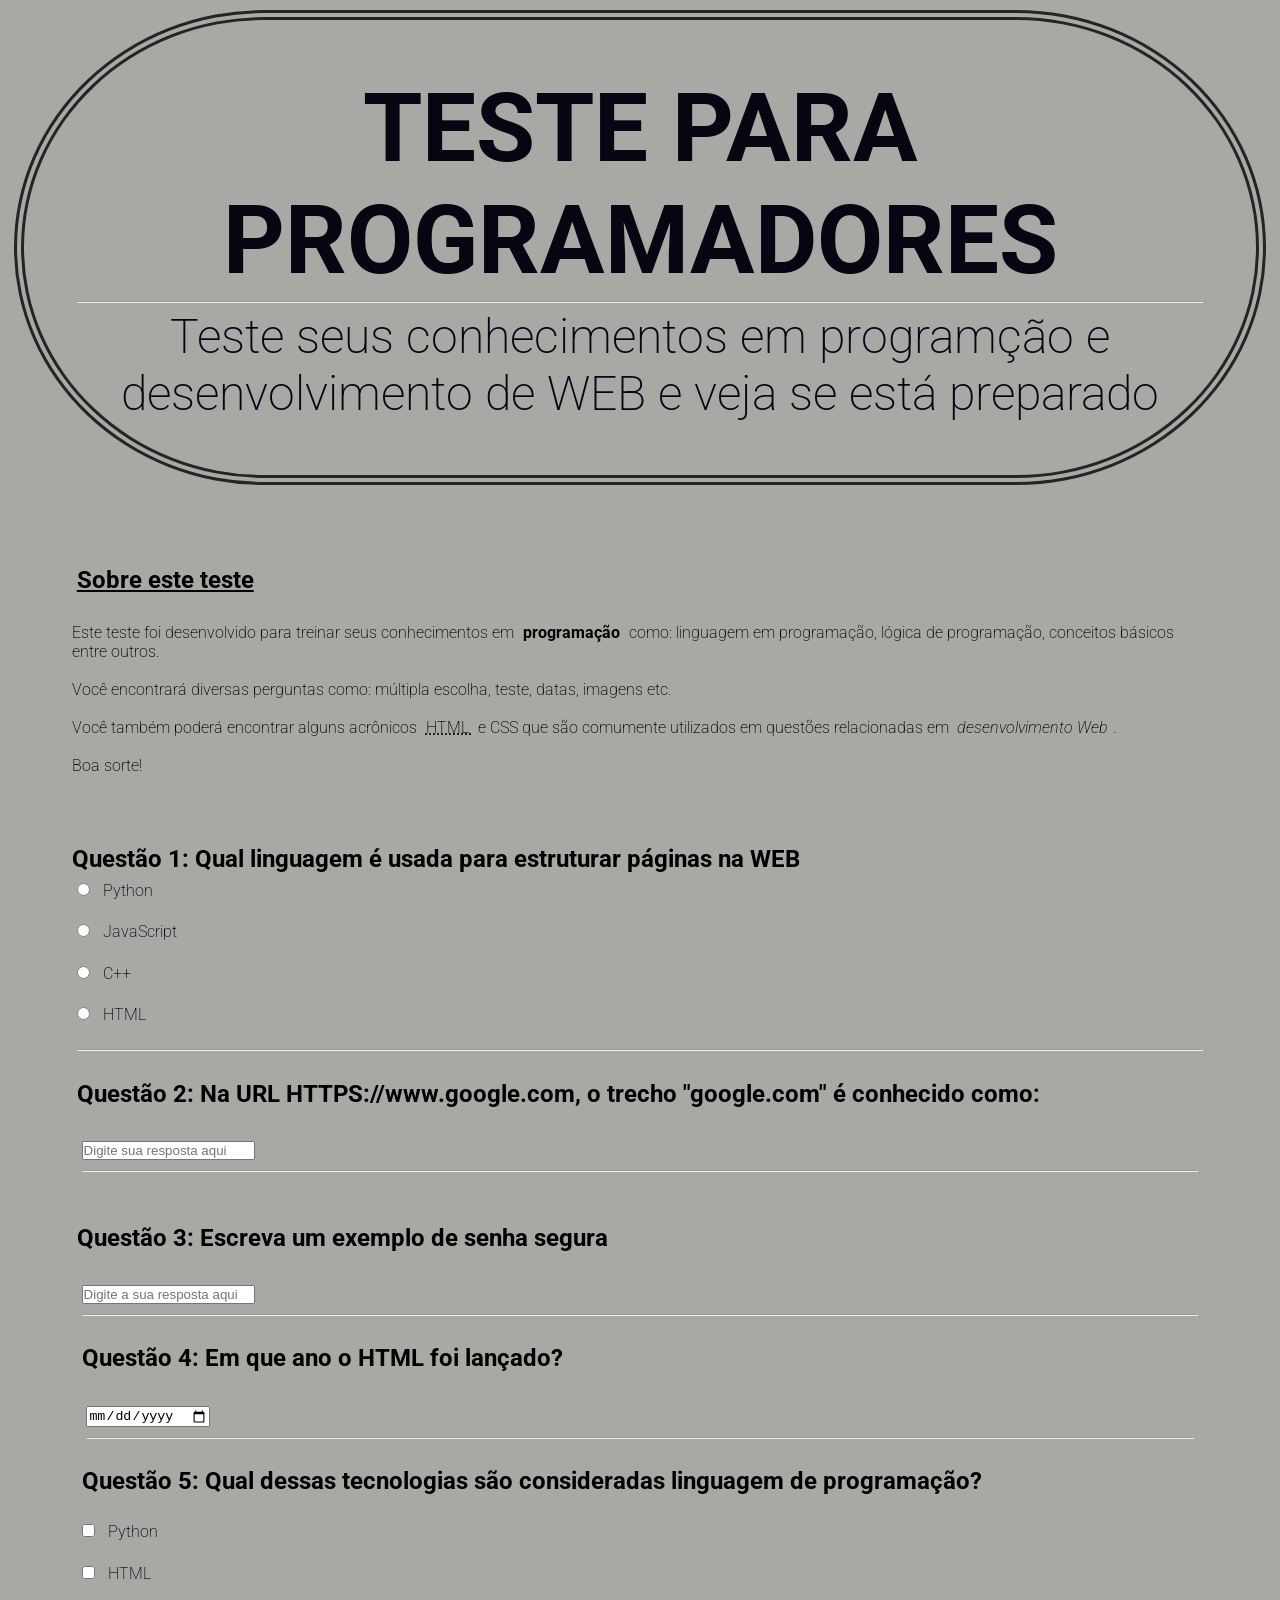
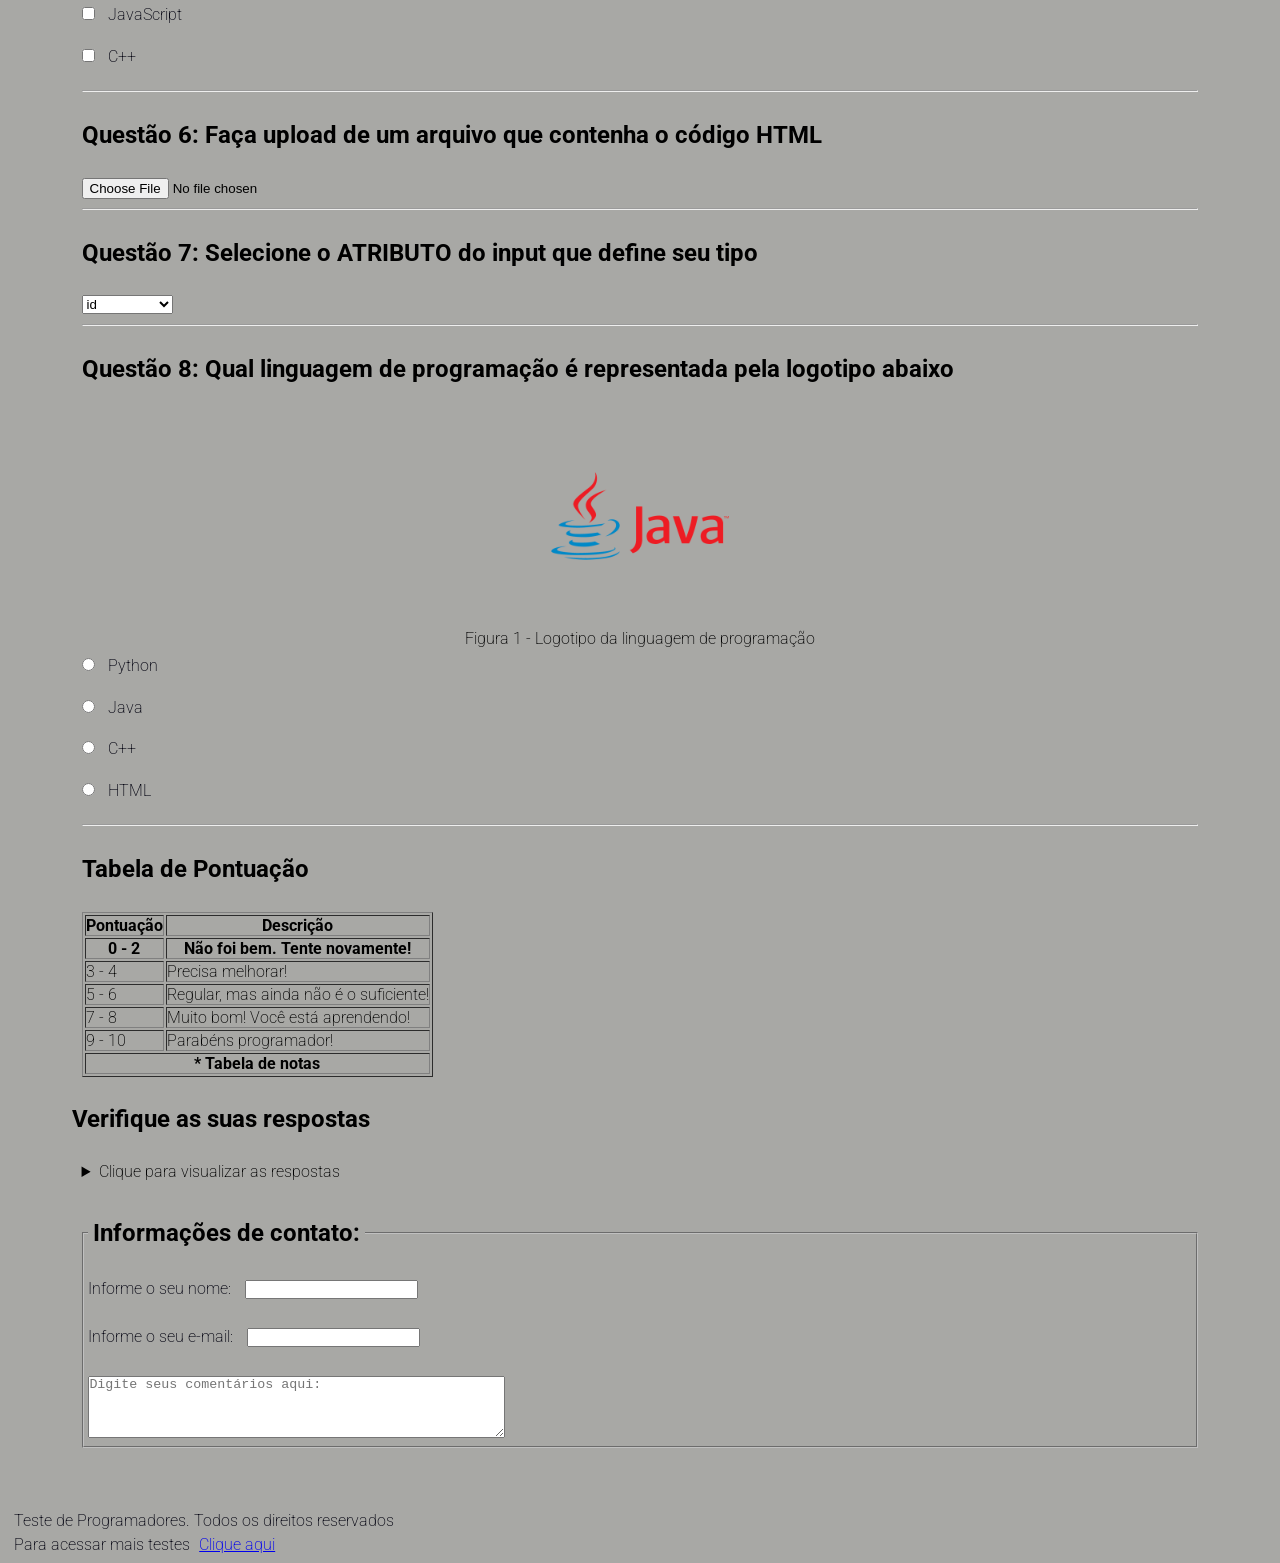
<file: Pasta HTML/Curso_Programacao_WEB-/HTML TAGS/index.html>
<!-- Declara que o ficheiro é um documento <HTML -->
    <!DOCTYPE html>

    <!--Inicia o código HTML e defina o idioma -->
    <html lang="pt-br">

        <!-- A TAG <HEAD> guarda as configurações invisíveis da página( metadados, título da página, autor, etc)-->
            <head>
                <!--Título que aparecerá na aba-->
                <title>Teste para programadores</title>
                
                <!--Defina codificação de caracteres do idioma do teclado-->
                <meta charset="UTF-8">

                <!--Faz com que a página seja adaptável aos dispositivos e telas mais usuais-->
                <meta name="viewport" content="width=device-width, initial-scale=1.0">
                
                <!--Descrição do site e suas características resumidas-->
                <meta name="description" content="Teste para Programadores">
                <meta name="author" content="Eduardo Carvalho">
                <meta name="keywords" content="aula, web">

                <!--Crie o link para a pasta Style do CSS para dar a cor-->
                <link rel="stylesheet" href="./css/style.css">
                <!--Fechamento obrigatório da TAG Head-->
            </head>

        
            <!--A TAG <BODY> é o corpo da página. Tudo que será acrescentado será visível para o usuário -->   
            <body>
                <!--Cabeçalho da página-->
                <header>
                    <!--Como boas práticas no desenvolvimento de sites recomenda-se um H1 por aba-->
                    <h1> TESTE PARA PROGRAMADORES</h1><hr>

                    <!--Parágrafo-->
                    <p>Teste seus conhecimentos em programção e desenvolvimento de WEB e veja se está preparado</p>
                </header>

               <!--Conteúdo da página-->
               <main>
                    <!--Delimita de forma organizada partes específicas do site-->
                    <!--Propriedades de parágrafos (textos)
                    <strong> -- dá forte importância ao texto
                    <em> -- dá ênfase no texto escolhido
                    <br> -- quebra de linha
                    <abbr> -- cria uma abreviação explicativa ao passar o mouse: title="Hipertext Markup Language" (Linguegem de marcação de Hipertexto)">
                    <b> -- negrito
                    <i> -- itálico
                    <u> -- sublinhado
                    <hr> -- acrescenta uma linha divisória
                    <small> -- diminui ligeiramente o texto escolhido
                    <sup> -- cria o efeito expoente 
                    <sub> -- o contrário -->
                        
                        
                    <section>
                        <br><h2><U>Sobre este teste</U></h2><br>
                        <p>Este teste foi desenvolvido para treinar seus conhecimentos em <strong>programação</strong> como: linguagem em programação, lógica de programação, conceitos básicos entre outros. <br> <br>Você encontrará diversas perguntas como: múltipla escolha, teste, datas, imagens etc. <br><br>Você também poderá encontrar alguns acrônicos <abbr title="Hipertext Markup Language" (Linguegem de marcação de Hipertexto)"> HTML </abbr> e CSS que são comumente utilizados em questões relacionadas em <em>desenvolvimento Web</em>. <br><br>Boa sorte!</p><br>
                    </section>

                    <section>
                        <!--Início do teste
                            Questão 1-->
                            <h2> Questão 1: Qual linguagem é usada para estruturar páginas na WEB</h2>
                            <!--A TAG <FORM> é uma das mais importantes. É a base de qualquer sistema interativo na WEB. Ela é o "envelope" que agrupa os campos de entrada (inputs) e define para onde e como os dados preenchidos pelo usuário seão enviados no servidor-->
                        <form>
                            <!--Esta linha <input> representa o link com a lógica a ser implementada no backend-->
                            <!--O nome descrito na tag name não é visível para o usuário, sendo então, necessário acrescentar uma linha <label>
                            <label for="q1a">Python</label>-->  
                            <input type="radio" value="Phyton" id="q1a" name="pergunta1">
                            <label for="q1a">Python</label><br><br>
                            <input type="radio" value="JavaScript" id="q1b" name="pergunta1">
                            <label for="q1b">JavaScript</label><br><br>
                            <input type="radio" value="C++" id="q1c" name="pergunta1">
                            <label for="q1c">C++</label><br><br>
                            <input type="radio" value="HTML" id="q1d" name="pergunta1">
                            <label for="q1d">HTML</label><br><br><hr>
                        </form>

                     
                    <section>
                        <!--Questão 2 -->
                            <br><h2> Questão 2: Na URL HTTPS://www.google.com, o trecho "google.com" é conhecido como:</h2><br>
                        <form>
                            <!--placeholder="Escreva a resposta correta"-->
                            <input type="text" id="p2" name="pergunta2" placeholder="Digite sua resposta aqui"><hr>
                            <label for="p2" Digite sua resposta aqui></label>
                        </form> 
                    </section>


                    <section>
                        <!--Questão 3 SENHA-->
                            <br><h2>Questão 3: Escreva um exemplo de senha segura</h2><br>
                        <form>    
                            <input type="password" id="p3" name="pergunta3" placeholder="Digite a sua resposta aqui">
                            <label for="p3" Digite a senha aqui></label> <hr>
                        <form>
                        </form>

                    <section>
                        <!--Questão 4 DATA-->
                            <br><h2>Questão 4: Em que ano o HTML foi lançado?</h2><br>
                        <form>   
                            <input type="date" id="p4" name="pergunta4" placeholder="Digite a sua resposta aqui"> 
                            <label for="p4"></label><hr>
                        <form>
                    </section>        
                    
                    
                    <section>
                        <!--Questão 5 checkbox-->
                            <br><h2>Questão 5: Qual dessas tecnologias são consideradas linguagem de programação?</h2><br>
                        <form>    
                            <input type="checkbox" value="Python" id="p5a" name="pergunta5"> 
                            <label for="p5a">Python</label><br><br>
                            <input type="checkbox" value="HTML" id="p5a" name="pergunta5"> 
                            <label for="p5a">HTML</label><br><br>
                            <input type="checkbox" value="JavaScript" id="p5a" name="pergunta5">
                            <label for="p5a">JavaScript</label><br><br> 
                            <input type="checkbox" value="C++" id="p5a" name="pergunta5"> 
                            <label for="p5a">C++</label><br><br><hr>
                        <form>
                    </section>     
                            
                    
                    <section>
                        <!--Questão 6 upload de arquivo -->
                            <br><h2>Questão 6: Faça upload de um arquivo que contenha o código HTML </h2><br>
                        <form>    
                            <input type="file" id="p6" name="pergunta6"> 
                            <label for="p6"></label><hr>
                        <form>
                    </section>     
                    

                    <section>
                        <!--Questão 7 Menu Suspenso-->
                            <br><h2>Questão 7: Selecione o ATRIBUTO do input que define seu tipo</h2><br>
                        <form> 
                            <select id="p7" name="pergunta7">
                                <option value="id">id</option>
                                <option value="class">class</option>
                                <option value="type">type</option>
                                <option value="name">name</option>
                                <option value="placeholder">placeholder</option>
                            </select><hr>
                        <form>
                    </section>    
                    
                    
                    <section>
                        <!--Questão 8 Adicionar imagem-->
                            <br><h2>Questão 8: Qual linguagem de programação é representada pela logotipo abaixo </h2><br>
                            <!--Inserir imagens: salve da internet em formato .png e depois leve para a pasta assets-->
                            <!--Redimencionar o tamanho da figura digitar width e depois height
                            <-- alt="" dá uma descrição da imagem para deficiente visual-->
                        <figure>
                            <img src="assets/Java.png" alt="imagem do logotipo da linguagem de programação"
                            width="200" height="200">
                            <figcaption> Figura 1 - Logotipo da linguagem de programação </figcaption>
                        </figure>
                        
                        <form>
                            <!--Esta linha <input> representa o link com a lógica a ser implementada no backend-->
                            <!--O nome descrito na tag name não é visível para o usuário, sendo então, necessário acrescentar uma linha <label>
                            <label for="q1a">Python</label>-->  
                            <input type="radio" value="Phyton" id="q8a" name="pergunta8">
                            <label for="q1a">Python</label><br><br>
                            <input type="radio" value="Java" id="q8b" name="pergunta8">
                            <label for="q1b">Java</label><br><br>
                            <input type="radio" value="C++" id="q8c" name="pergunta8">
                            <label for="q1c">C++</label><br><br>
                            <input type="radio" value="HTML" id="q8d" name="pergunta8">
                            <label for="q1d">HTML</label><br><br><hr>
                        </form>                        
                    </section> 

                                       
                    
                    <!--Tabela de Pontuação-->
                    <!--Essa é a estrutura. Deve começar o <tbody> -- <table> e finalizar com </table> e </tbody>-->
                    <section>
                        <h2 class=""Pontuação"></h2>
                        <br><h2>Tabela de Pontuação</h2><br>
                        <!--Monta a estrutura de uma tabela-->
                        <tbody>
                        <table border="1">
                            <!--A tag <tr> mesmo significando Table Row, pode causar auguma dúvida em referência "tradução row (coluna)" mas será habilitada a edição da linha da coluna-->
                            <thead>
                                <!--A <tr> faz vc criar a tabela, mas a <th> faz a tabela ficar centralizada-->
                            <tr>
                                <th> Pontuação </th><th> Descrição</th>
                            </tr>
                            </thead>
                            <tr>
                                <th> 0 - 2 </th><th> Não foi bem. Tente novamente!</th> 
                            </tr>
                             <tr>
                                <td> 3 - 4 </td><td> Precisa melhorar!</td> 
                            </tr>
                             <tr>
                                <td> 5 - 6 </td><td> Regular, mas ainda não é o suficiente! </td> 
                            </tr>
                             <tr>
                                <td> 7 - 8 </td><td> Muito bom! Você está aprendendo!</td> 
                            </tr>
                             <tr>
                                <td> 9 - 10 </td><td> Parabéns programador!</td> 
                            </tr>

                                <!--Para centralizar o rodapé (*Tabela de notas) <th colspan=""> coloca-se o número de acordo com a quantidade de colunas-->
                            <tfoot> 
                                <tr>
                                    <th colspan="2">* Tabela de notas</th>
                                </tr>
                            </tfoot>

                        </table>
                        </tbody>                   
                    </section>


                    </section> <!-- Lista de respostas-->
                                <br><h2>Verifique as suas respostas</h2><br>
                                <!--Como na tabela, para trabalharmos com listas, primeiramente precisamos informar a intenção através da tag <ul> 
                                    ul -- habilita a lista
                                    ol -- lista numerada
                                    li -- lista de pontos -->
                                <ul>
                                <details>
                                    <summary>Clique para visualizar as respostas</summary><br>
                                    <li>HTML</li>
                                    <li>Domínio</li>
                                    <li>nome@1978@</li>
                                    <li>1991</li>
                                    <li>Python, JavaScript, C++</li>
                                    <li>*html</li>
                                    <li>type</li>
                                    <li>Java</li>
                                </ul>
                    
                    <section>
                        <!--Formulário de feedback-->
                        <form>
                            <br><fieldset>
                                <legend><h2>Informações de contato:</h2></legend><br>
                                <label for="name">Informe o seu nome:</label>
                                    <input type="text" id="name" name="name"><br><br>
                                <label for="e-mail">Informe o seu e-mail:</label>
                                    <input type="text" id="e-mail"><br><br>
                                <textarea name="comentariocmt" id=cmt rows="4" cols="50" placeholder="Digite seus comentários aqui:"></textarea>
                            </fieldset>
                        </form>
                    </section>
                        
                    </section>
                    

                    
               </main>


                <p> Teste de Programadores. Todos os direitos reservados</p>
                <p> Para acessar mais testes <a href="pages/page1.html" target="_top">Clique aqui</a></p>

               </footer>


            </body>




            <!--Fechamewnto OBRIGATORIO da página-->
     </html>
</file>
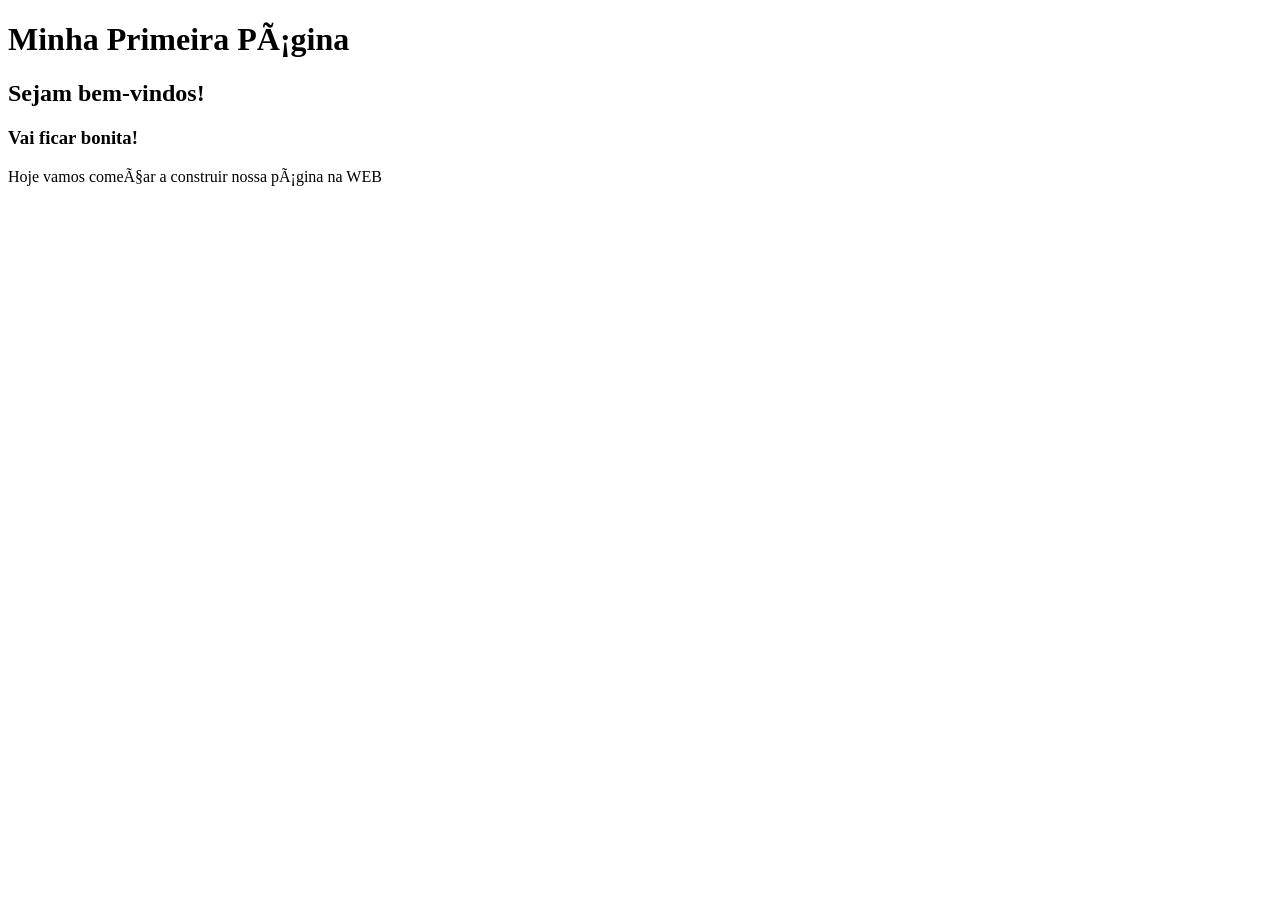
<file: Pasta HTML/Curso_Programacao_WEB-/HTML/index.html>
<!DOCTYPE html>
<html lang="pt">

<head>
    <meta charset=UTF-8">
    <meta name="viewport" content=width, initial-scale=1.0>
    <title>Aula 1</title>
</head>

<body>
    <h1>Minha Primeira Página</h1>
    <h2>Sejam bem-vindos!</h2>
    <h3>Vai ficar bonita!</h3>
    <p>Hoje vamos começar a construir nossa página na WEB</p>

</body>



</html>
</file>
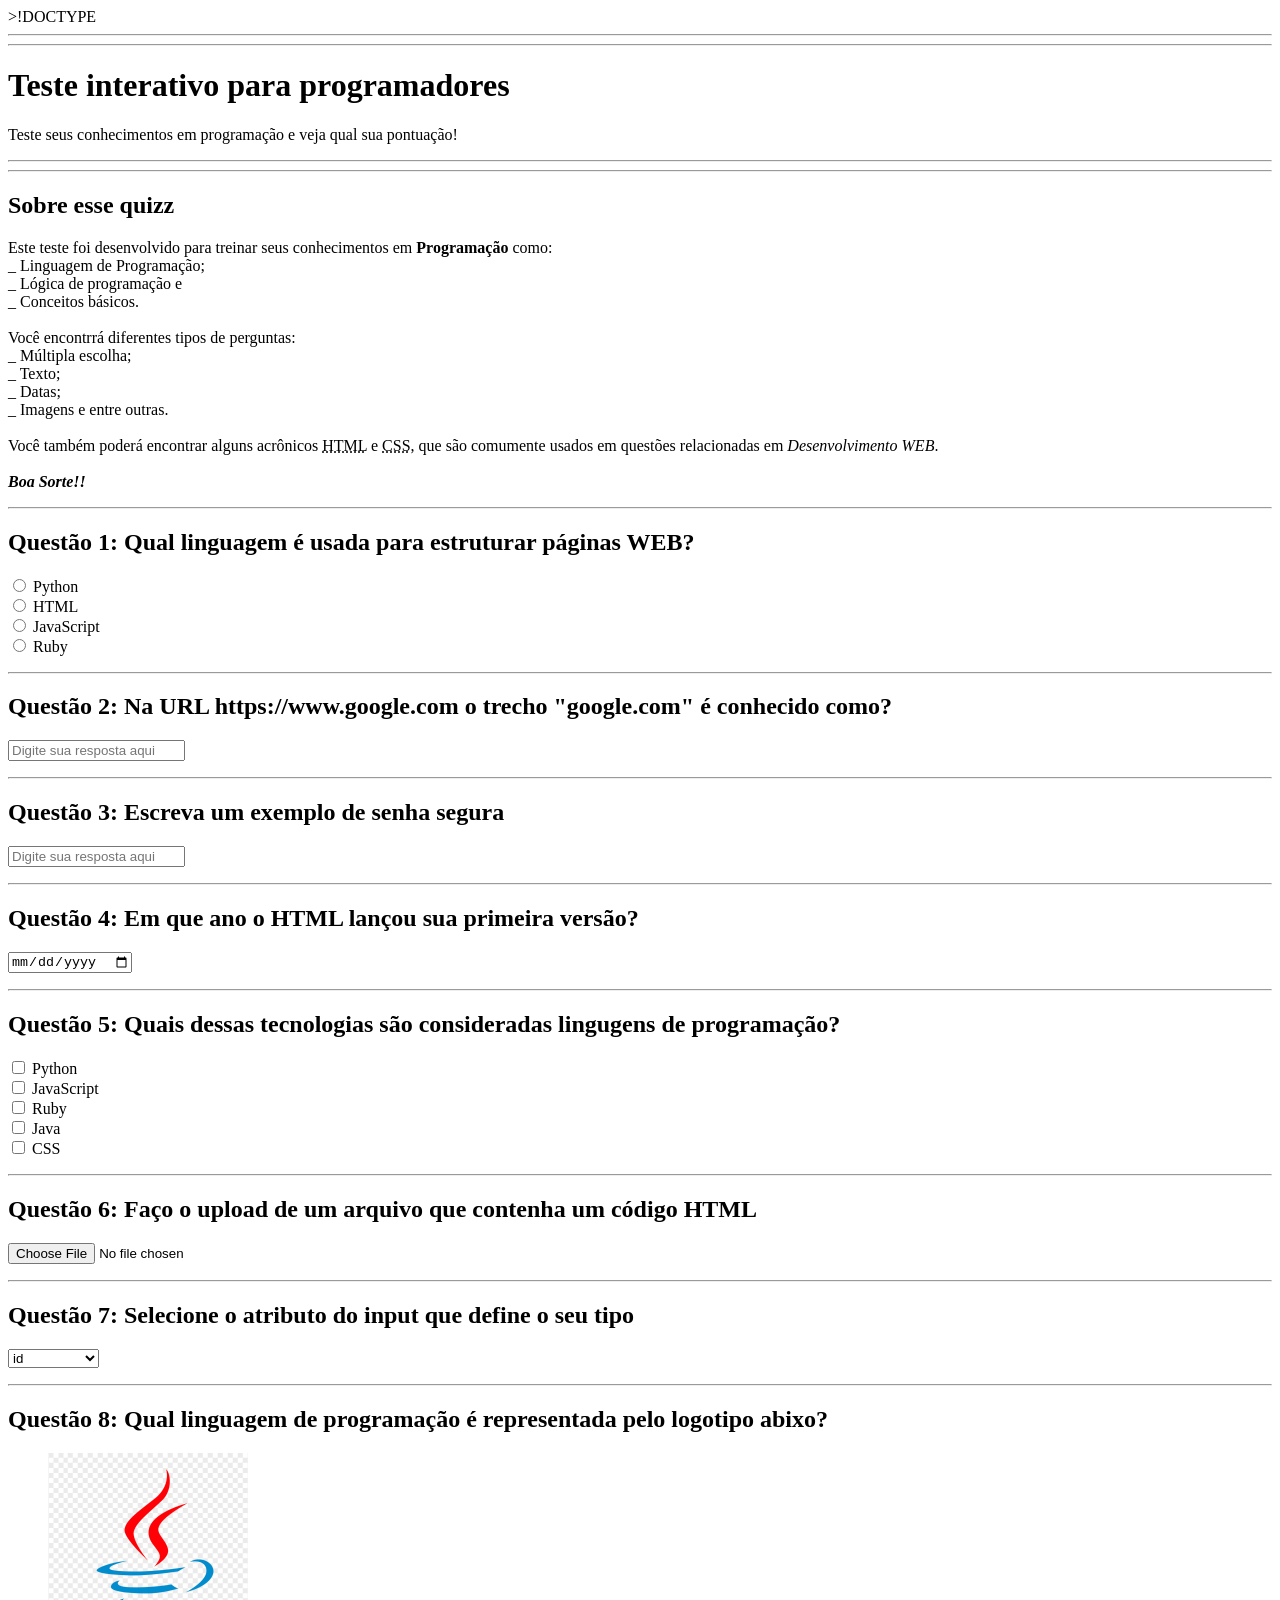
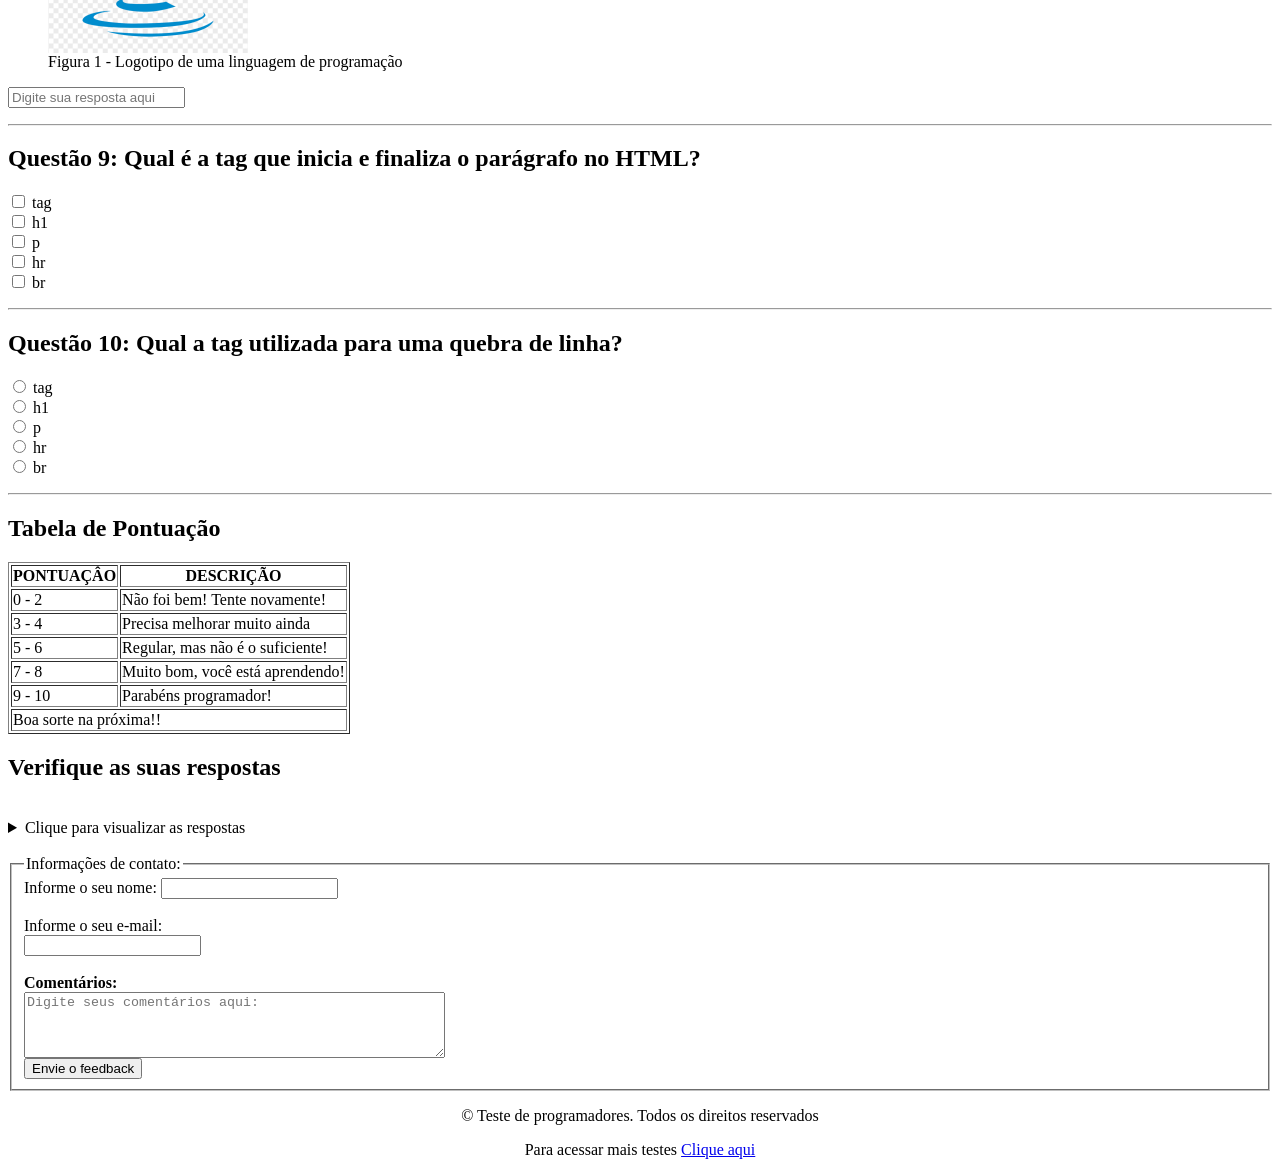
<file: Pasta HTML/Curso_Programacao_WEB-/MTML Exercício 1/ndex.html>
>!DOCTYPE <html>
    <html lang="pt-br">
    <head>
        <title>Teste para programadores</title>
        <meta charset="UTF-8">
        <meta name="viewport" content="width=device-width, initial-scale=1.0">
        <meta name="description" content="Um quizz interativo para Programadore">
        <meta name="author" content="Eduardo Carvalho">
        <link rel="stylesheet" href="./assets/hd-java-coffee-cup-logo-transparent-png-701751694771832kcfdn3tm91.png">
        <link rel="icon" type="image/x-icon" href="./favion/logotipo.png"> 
    </head>

    <body>
        <header>
            <hr>
            <hr>
            <h1>Teste interativo para programadores</h1>
            <p>Teste seus conhecimentos em programação e veja qual sua pontuação!</p>
            <hr>
        </header>
        <hr>

        <main>
            <section>
            <h2 id="s01"> Sobre esse quizz</h2>
            <p class="texto-introducao">Este teste foi desenvolvido para treinar seus conhecimentos em <strong>Programação</strong> como: <br>_ Linguagem de Programação;<br> _ Lógica de programação e<br> _ Conceitos
básicos.<br><br> Você encontrrá diferentes tipos de perguntas: <br>_ Múltipla escolha;<br>_ Texto;<br>_ Datas; <br>_ Imagens e entre outras.<br><br>Você também poderá encontrar alguns acrônicos <abbr title="Hipertext Markup Language (Linguagem de marcação de Hipertexto)">HTML</abbr> e <abbr title="Cascading Style Sheets (Folhas de Estilo em Cascata)">CSS</abbr>, que são comumente usados em questões relacionadas em <em>Desenvolvimento WEB</em>.<br><br> <b><i> Boa Sorte!!</i></b></p>
            <hr> 
            </section>
            
            <section>
            <h2>Questão 1: Qual linguagem é usada para estruturar páginas WEB?</h2>
            <form>
                <input type="radio" value="Python" id="p1a" name="pergunta1">
                <label for="p1a">Python</label><br>
                <input type="radio" value="HTML" id="p1b" name="pergunta1">
                <label for="p1b">HTML</label><br>
                <input type="radio" value="JavaScript" id="p1c" name="pergunta1">
                <label for="p1c">JavaScript</label><br>
                <input type="radio" value="Ruby" id="p1d" name="pergunta1">
                <label for="p1d">Ruby</label><br>
            </form>
            </section>
            <hr>

            <Section>
            <h2>Questão 2: Na URL https://www.google.com o trecho "google.com" é conhecido como?</h2>
            <form> 
                <input type="text" id="p2" name="pergunta2" placeholder="Digite sua resposta aqui">
            </form> 
            </Section>
            <hr>
            
            <section>
            <h2>Questão 3: Escreva um exemplo de senha segura</h2>
            <form>
                <input type="password" id="p3" name="pergunta3" placeholder="Digite sua resposta aqui">
            </form>
            </section>
            <hr>

            <section>
            <h2>Questão 4: Em que ano o HTML lançou sua primeira versão?</h2>
            <form>
                <input type="date" id="p4" name="pergunta4">
            </form>
            </section>
            <hr>

            <section>
            <h2>Questão 5: Quais dessas tecnologias são consideradas lingugens de programação?</h2>
            <form>
                <input type="checkbox" value="Python" id="p5a" name="pergunta5">
                <label for="p5a">Python</label><br>
                <input type="checkbox" value="JavaScript" id="p5b" name="pergunta5">
                <label for="p5b">JavaScript</label><br>
                <input type="checkbox" value="Ruby" id="p5c" name="pergunta5">
                <label for="p5c">Ruby</label><br>
                <input type="checkbox" value="Java" id="p5d" name="pergunta5">
                <label for="p5d">Java</label><br>
                <input type="checkbox" value="CSS" id="p5e" name="pergunta5">
                <label for="p5e">CSS</label><br>
            </form>
            </section>
            <hr>

            <section>
            <h2>Questão 6: Faço o upload de um arquivo que contenha um código HTML</h2>
            <form>
                <input type="file" id="p6" name="pergunta6">
            </form>
            </section>
            <hr>

            <section>
            <h2>Questão 7: Selecione o atributo do input que define o seu tipo</h2>
            <form>
                <select id="p7" name="pergunta7">
                <option value="id">id</option> 
                <option value="class">class</option>
                <option value="type">type</option>
                <option value="name">name</option>
                <option value="placeholder">placeholder</option>
                </select>
            </form>
            </section>
            <hr>

            <section>
            <h2>Questão 8: Qual linguagem de programação é representada pelo logotipo abixo?</h2>
            <figure>
                <img src="assets/hd-java-coffee-cup-logo-transparent-png-701751694771832kcfdn3tm91.png" alt="imagem do logotipo da linguagem de programação" width="200" height="200"> 
                <figcaption>Figura 1 - Logotipo de uma linguagem de programação</figcaption>
            </figure>
            <form>
                <input type="text" id="p8" name="pergunta8" placeholder="Digite sua resposta aqui">
            </form>
            </section>
            <hr>

            <section>
            <h2>Questão 9: Qual é a tag que inicia e finaliza o parágrafo no HTML?</h2>
            <form>
                <input type="checkbox" value="tag" id="p9a" name="pergunta9">
                <label for="p9a">tag</tag></label><br>
                <input type="checkbox" value="h1" id="p9b" name="pergunta9">
                <label for="p9b">h1</label><br>
                <input type="checkbox" value="p" id="p9c" name="pergunta9">
                <label for="p9c">p</label><br>
                <input type="checkbox" value="hr" id="p9d" name="pergunta9">
                <label for="p9d">hr</label><br>
                <input type="checkbox" value="br" id="p9e" name="pergunta9">
                <label for="p9e">br</label>
            </form>
            </section>
            <hr> 
            
            <section>
            <h2>Questão 10: Qual a tag utilizada para uma quebra de linha?</h2>
            <form>
                <input type="radio" value="tag" id="p9a" name="pergunta9">
                <label for="p9a">tag</tag></label><br>
                <input type="radio" value="h1" id="p9b" name="pergunta9">
                <label for="p9b">h1</label><br>
                <input type="radio" value="p" id="p9c" name="pergunta9">
                <label for="p9c">p</label><br>
                <input type="radio" value="hr" id="p9d" name="pergunta9">
                <label for="p9d">hr</label><br>
                <input type="radio" value="br" id="p9e" name="pergunta9">
                <label for="p9e">br</label>
            </form>
            </section>
            <hr> 

            <section>
            <h2>Tabela de Pontuação</h2>
            <tbody>
                <table border="1">
                <thead>
                    <tr>
                        <th>PONTUAÇÂO</th><th>DESCRIÇÃO</th>
                    </tr>
                </thead>

                    <tr>
                        <td>0 - 2</td><td>Não foi bem! Tente novamente!</td>
                    </tr>

                    <tr>
                        <td>3 - 4</td><td>Precisa melhorar muito ainda</td>
                    </tr>

                    <tr>
                        <td>5 - 6</td><td>Regular, mas não é o suficiente!</td>
                    </tr>
                    
                    <tr>
                        <td>7 - 8</td><td>Muito bom, você está aprendendo!</td>
                    </tr>

                    <tr>
                        <td>9 - 10</td><td>Parabéns programador!</td>
                    </tr>
                
                <tfoot>
                    <td colspan="2">Boa sorte na próxima!!</td>
                </tfoot>
                </table>
            </tbody>   
            </section>

            <section>
            <h2>Verifique as suas respostas</h2><br>
            <details>
                <summary>Clique para visualizar as respostas</summary>
                <li>HTML</li>
                <li>Domínio</li>
                <li>Ab3@_lkRt12</li>
                <li>1991</li>
                <li>Python, JavaScript, Java</li>
                <li>*.html</li>
                <li>type</li>
                <li>Java</li>
                <li>p</li>
                <li>br</li>
            </details><br>
            </section>
                    
            <section>
                <form>
                    <fieldset>
                        <legend>Informações de contato:</legend>
                        <label for="name">Informe o seu nome:</label>
                        <input type="text" id="name" name="name"><br><br>
                        <label for="e-mail">Informe o seu e-mail:</label><br>
                        <input type="e-mail" id="e-mail" name="e-mail"><br><br>
                        <labe for="name"><b>Comentários:</b></labe><br>
                        <textarea type="text" id=comment name="comentários" rows="4" cols="50" placeholder="Digite seus comentários aqui:"></textarea><br>
                        <button onclick="alert('FEEDBACK ENVIADO COM SUCESSO!')">Envie o feedback</button>                         
                    </fieldset>
                    </form>
            </section>
        </main>

        <footer>
            <center><p>&copy Teste de programadores. Todos os direitos reservados</p></center>
            <center><p>Para acessar mais testes <a href="./pages/page1.html" target="_blank">Clique aqui</a></p></center>
        </footer>
    </body>
    </html>
</file>
<file: Pasta HTML/Curso_Programacao_WEB-/HTML TAGS/css/style.css>
/*Importando fontes personalizadas*/
@import url('https://fonts.googleapis.com/css2?family=Playwrite+NZ+Guides&family=Roboto:ital,wght@0,100..900;1,100..900&display=swap');



/* Seletor de todo o conteúdo da página*/

* {
margin: 0.3rem; /*espacamento nas margens -- rem vai ser proporcional(relativo) entre as telas em que for apresentado o app (PC, celular...*/
padding: 0; /*espacamento interno*/
box-sizing: border-box; /*Box padrão de todo site*/



/* Seletor do corpo da página*/
}
hr { display:nome; } /*desabilita as tags HR*/

body {
    background-color: #a1a19dea; 
    color: rgba(1, 1, 14, 0.972);
    /*colocar a descrição do tipo de letra copiado do googlefonts*/
    font-family: "Roboto", sans-serif;
  font-optical-sizing: auto;
  font-weight: 200;
  font-style: normal;
  font-variation-settings:
    "wdth" 100;
}


header {
    text-align: center;
    padding: 3rem;
    border: #1a1a19eb;
    border-width: 10px;
    border-style: double;
    border-radius: 20% / 50%;
    font-size: 3rem
    
}


main {
    padding: 3rem;
    color: #000;
    display: flex; /*alinhamento dos "filhos" na horizontal*/
    flex-direction: column; /*alinhamento dos "filhos" na vertical*/
    gap: 2rem;


}


figure {
    text-align: center;
}


label{
    color:rgba(1, 1, 14, 0.972);
}


h2.pontuacao {
    color: blue;
}
</file>
